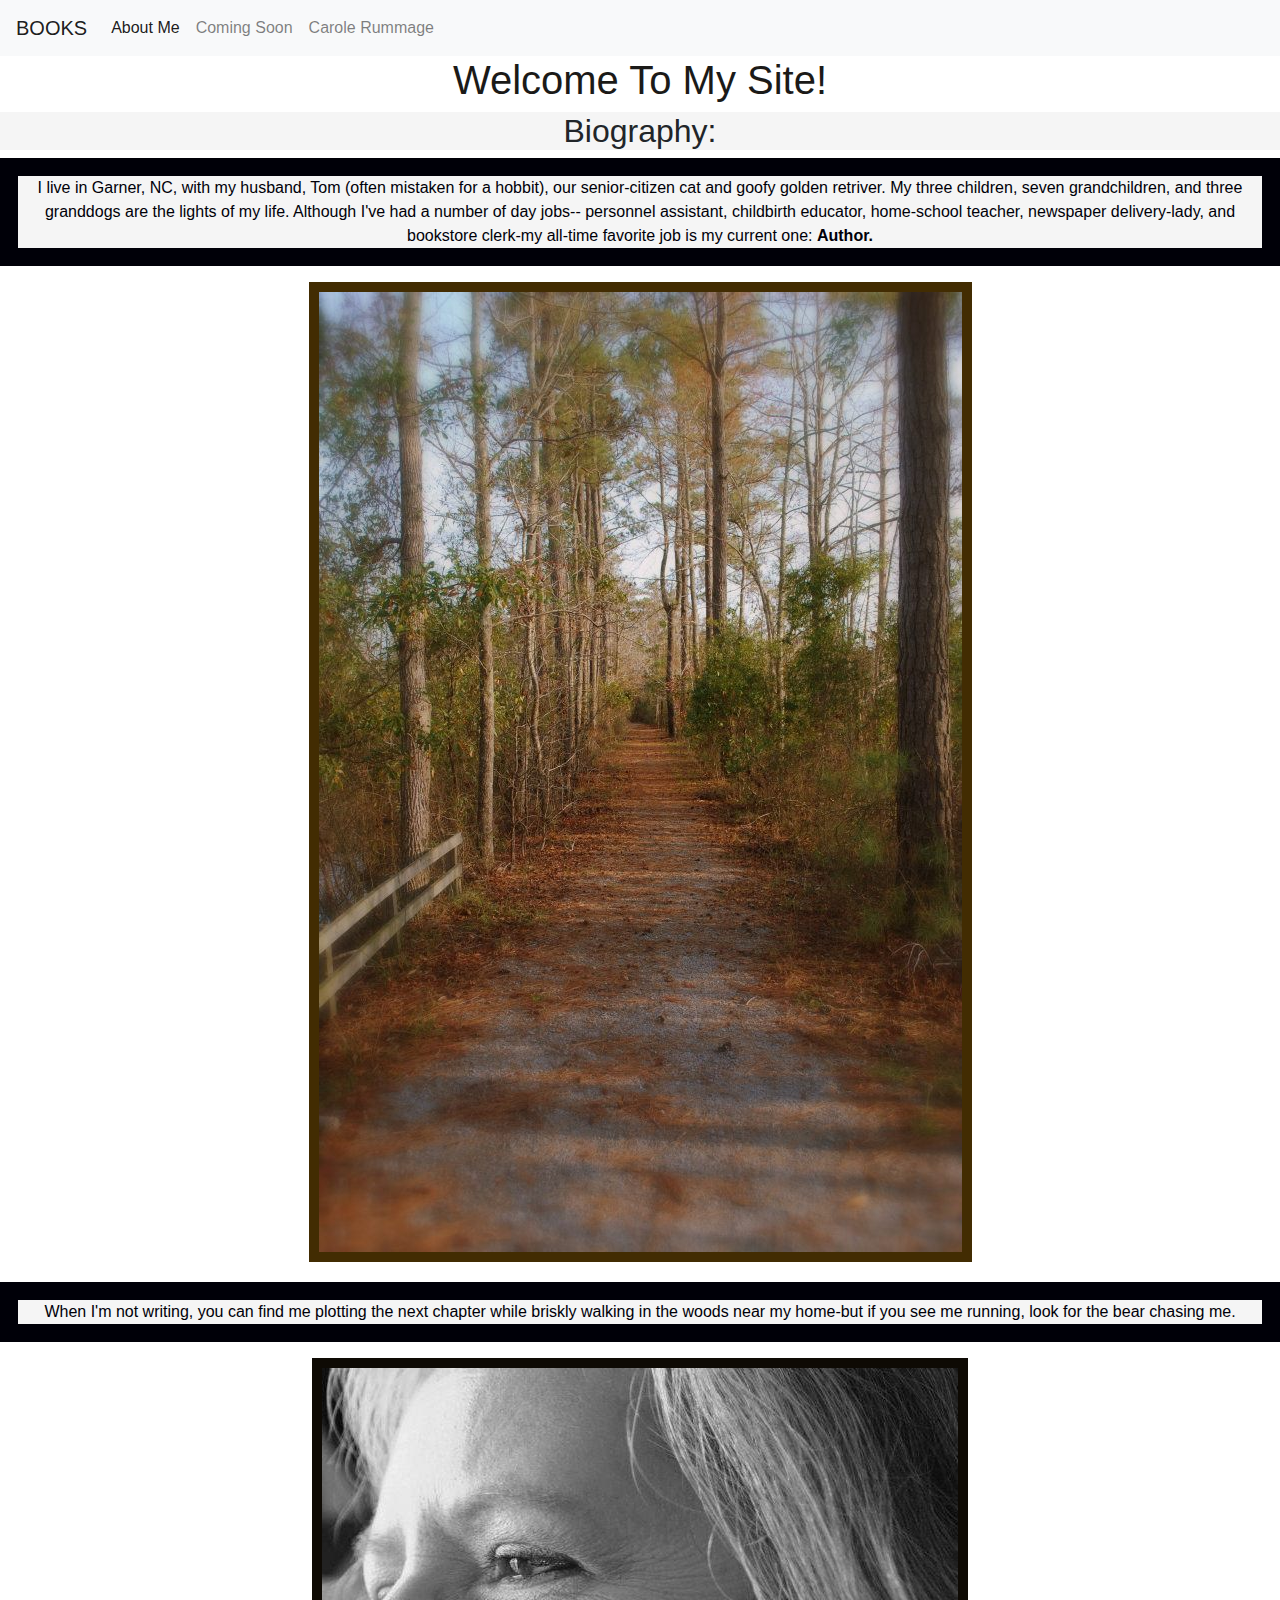
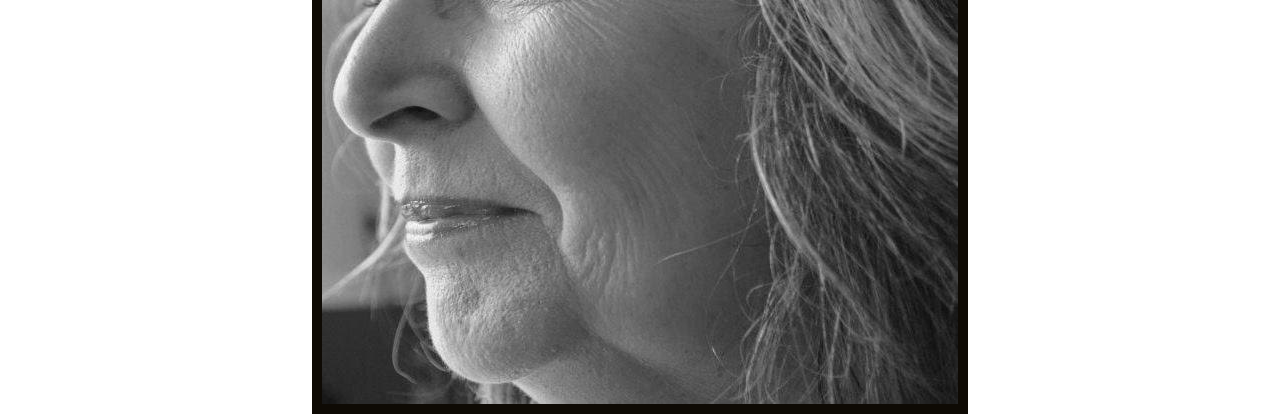
<file: index.html>
<!DOCTYPE html>
<html lang="en">
<head>
    <meta charset="UTF-8">
    <meta name="viewport" content="width=device-width, initial-scale=1.0">
    <title>Carole Rummage Books</title>
    <link rel="stylesheet" type="text/css" href="/CSS/Carole-Design.css" media="screen"/>
    <link rel="stylesheet" href="https://stackpath.bootstrapcdn.com/bootstrap/4.5.2/css/bootstrap.min.css" integrity="sha384-JcKb8q3iqJ61gNV9KGb8thSsNjpSL0n8PARn9HuZOnIxN0hoP+VmmDGMN5t9UJ0Z" crossorigin="anonymous">
<script src="https://stackpath.bootstrapcdn.com/bootstrap/4.5.2/js/bootstrap.min.js" integrity="sha384-B4gt1jrGC7Jh4AgTPSdUtOBvfO8shuf57BaghqFfPlYxofvL8/KUEfYiJOMMV+rV" crossorigin="anonymous"></script>
</head>
<body>
    <nav class="navbar navbar-expand-lg navbar-light bg-light">
        <a class="navbar-brand" href="Carole-Books.html">BOOKS</a>
        <button class="navbar-toggler" type="button" data-toggle="collapse" data-target="#navbarNavDropdown" aria-controls="navbarNavDropdown" aria-expanded="false" aria-label="Toggle navigation">
          <span class="navbar-toggler-icon"></span>
        </button>
        <div class="collapse navbar-collapse" id="navbarNavDropdown">
          <ul class="navbar-nav">
            <li class="nav-item active">
              <a class="nav-link" href="index.html">About Me<span class="sr-only">(current)</span></a>
            </li>
            <li class="nav-item">
              <a class="nav-link" href="Carole-Coming.html">Coming Soon</a>
            </li>
            <li class="nav-item">
              <a class="nav-link" href="#">Carole Rummage</a>
            </li>
          </ul>
        </div>
      </nav>
<div>
    <h1 id="Books-by-Carole">Welcome To My Site!</h1>
        <div>
        <h2 id='shortbio'>Biography:</h2>
        </div>

</div>
<p id='biolocation'>I live in Garner, NC, with my husband, Tom (often mistaken for a hobbit), our senior-citizen cat and goofy golden retriver.
My three children, seven grandchildren, and three granddogs are the lights of my life. Although I've had a number of day jobs--
personnel assistant, childbirth educator, home-school teacher, newspaper delivery-lady, and bookstore clerk-my all-time favorite
job is my current one: <strong>Author.</strong>
</p>
<div id='strollbox'>
<img id ='stroll' src='CSS/Path.jpg'>
</div>
<p id='biolocation'>When I'm not writing, you can find me plotting the next chapter while briskly walking in the woods near my home-but if you see me running,
    look for the bear chasing me.
</p>
<div id='imagelocation'>
<img id = 'BIO' src="CSS/biopic.jpg">
</div>
</body>
</html>
</file>
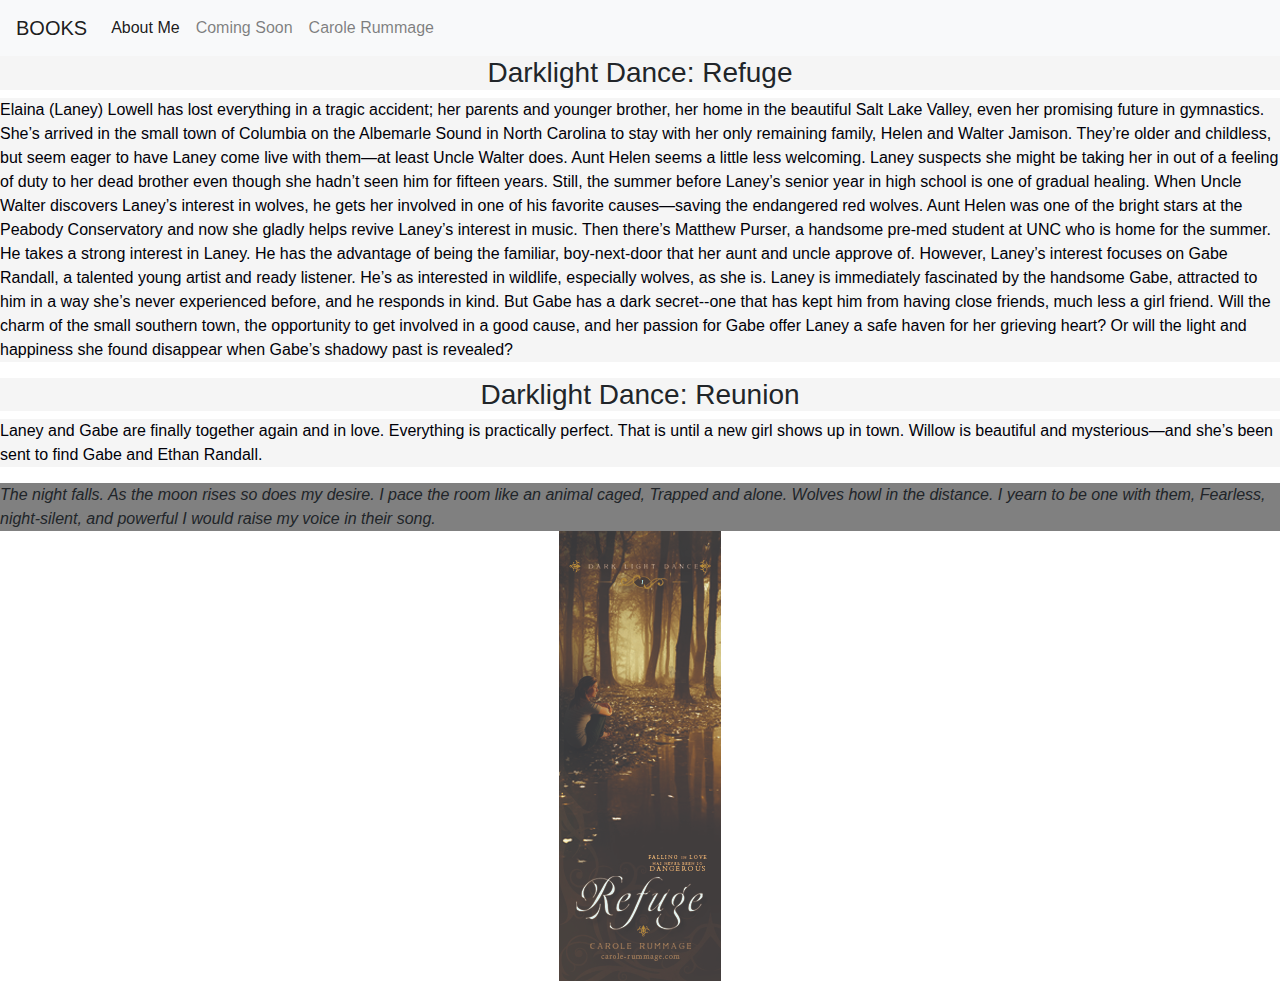
<file: Carole-Books.html>
<!DOCTYPE html>
<html lang="en">
<head>
    <meta charset="UTF-8">
    <meta name="viewport" content="width=device-width, initial-scale=1.0">
    <title>Document</title>
    <link rel="stylesheet" type="text/css" href="CSS/Carole-Design.css" media="screen"/>
    <link rel="stylesheet" href="https://stackpath.bootstrapcdn.com/bootstrap/4.5.2/css/bootstrap.min.css" integrity="sha384-JcKb8q3iqJ61gNV9KGb8thSsNjpSL0n8PARn9HuZOnIxN0hoP+VmmDGMN5t9UJ0Z" crossorigin="anonymous">
<script src="https://stackpath.bootstrapcdn.com/bootstrap/4.5.2/js/bootstrap.min.js" integrity="sha384-B4gt1jrGC7Jh4AgTPSdUtOBvfO8shuf57BaghqFfPlYxofvL8/KUEfYiJOMMV+rV" crossorigin="anonymous"></script>
</head>
<body>
    <nav class="navbar navbar-expand-lg navbar-light bg-light">
        <a class="navbar-brand" href="Carole-Books.html">BOOKS</a>
        <button class="navbar-toggler" type="button" data-toggle="collapse" data-target="#navbarNavDropdown" aria-controls="navbarNavDropdown" aria-expanded="false" aria-label="Toggle navigation">
          <span class="navbar-toggler-icon"></span>
        </button>
        <div class="collapse navbar-collapse" id="navbarNavDropdown">
          <ul class="navbar-nav">
            <li class="nav-item active">
              <a class="nav-link" href="index.html">About Me<span class="sr-only">(current)</span></a>
            </li>
            <li class="nav-item">
              <a class="nav-link" href="Carole-Coming.html">Coming Soon</a>
            </li>
            <li class="nav-item">
              <a class="nav-link" href="#">Carole Rummage</a>
            </li>
          </ul>
        </div>
      </nav>
    <div id='darkdancettl'><b><strong><h3>Darklight Dance: Refuge</h3></strong></b></div>
<div id='darkdancecontent'>
    <p>Elaina (Laney) Lowell has lost everything in a tragic accident; her parents and younger brother, her home in the beautiful Salt Lake Valley, even her promising future in gymnastics. She’s arrived in the small town of Columbia on the Albemarle Sound in North Carolina to stay with her only remaining family, Helen and Walter Jamison. They’re older and childless, but seem eager to have Laney come live with them—at least Uncle Walter does. Aunt Helen seems a little less welcoming. Laney suspects she might be taking her in out of a feeling of duty to her dead brother even though she hadn’t seen him for fifteen years. Still, the summer before Laney’s senior year in high school is one of gradual healing. 
        When Uncle Walter discovers Laney’s interest in wolves, he gets her involved in one of his favorite causes—saving the endangered red wolves. Aunt Helen was one of the bright stars at the Peabody Conservatory and now she gladly helps revive Laney’s interest in music. Then there’s Matthew Purser, a handsome pre-med student at UNC who is home for the summer. He takes a strong interest in Laney. He has the advantage of being the familiar, boy-next-door that her aunt and uncle approve of.
    However, Laney’s interest focuses on Gabe Randall, a talented young artist and ready listener. He’s as interested in wildlife, especially wolves, as she is. Laney is immediately fascinated by the handsome Gabe, attracted to him in a way she’s never experienced before, and he responds in kind. But Gabe has a dark secret--one that has kept him from having close friends, much less a girl friend. 
        Will the charm of the small southern town, the opportunity to get involved in a good cause, and her passion for Gabe offer Laney a safe haven for her grieving heart? Or will the light and happiness she found disappear when Gabe’s shadowy past is revealed?
    </p>
</div>
<div id = 'DDR'><b><strong><h3>Darklight Dance: Reunion</h3></strong></b></div>
<div id= 'DDR2'>
    <p>Laney and Gabe are finally together again and in love. Everything is practically perfect. That is until a new girl shows up in town. Willow is beautiful and mysterious—and she’s been sent to find Gabe and Ethan Randall.</p>
</div>
<div id='poem'><i>The night falls.
        As the moon rises so does my desire.
        I pace the room like an animal caged,
        Trapped and alone.

        Wolves howl in the distance.
        I yearn to be one with them,
        Fearless, night-silent, and powerful
        I would raise my voice in their song.
</i></div>
<div id = 'bookcont'>
<img id= 'bookmark' src="CSS/Refuge-bookmark.jpg"> </img> 
</div>
</body>
</html>
</file>
<file: CSS/Carole-Design.css>
#Books-by-Carole {
    color: rgb(27, 26, 24);
    text-align: center;
    text-decoration: wavy;
    font-family: 'Segoe UI', Tahoma, Geneva, Verdana, sans-serif;
    border-style: dashed;
    border: 10px;
    background-color: rgb(255, 255, 255);
}

p {
    color: rgb(0, 0, 8);
    font-family: -apple-system, BlinkMacSystemFont, 'Segoe UI', Roboto, Oxygen, Ubuntu, Cantarell, 'Open Sans', 'Helvetica Neue', sans-serif;
    text-decoration: solid;
}

#BIO {
    align-content: center;
    border: 10px;
    border-color: rgb(14, 10, 4);
    border-style: solid;
}

#imagelocation {
    align-content: center;
    text-align: center;
    border: 10px;
    border-color: rgb(0, 0, 0);
}

#shortbio {
    text-align: center;
    background-color: whitesmoke;
}

#biolocation {
    text-align: center;
    border: .5cm;
    border-style: solid;
    text-overflow: clip;
    background-color: whitesmoke;
}

#stroll {
    text-align: center;
    align-content: center;
    float: none;
    border: 10px;
    border-color: rgb(66, 44, 2);
    border-style: solid;
    
}

#strollbox {
    text-align: center;
    align-content: center;
    align-self: center;
    align-items: center;
    border: 10px;
    border-color: rgb(66, 44, 2);
    padding-bottom: 20px;
}

#darkdancettl {
    background-color: whitesmoke;
    text-align: center;
}

#darkdancecontent {
    background-color: whitesmoke;
}

#DDR {
    background-color: whitesmoke;
    text-align: center;
}

#DDR2 {
    background-color: whitesmoke;
}

#bookmark {
    align-content: center;
    align-self: center;
    float: center;
}

#bookcont {
    align-content: center;
    text-align: center;
    align-self: center;
}

#legacyPar {
    background-color: whitesmoke;
    text-align: center;
}

#poem {
    background-color:grey;
}

#nav-carole {
    position: static;
    text-align: right;
    align-self: right;
};
</file>
